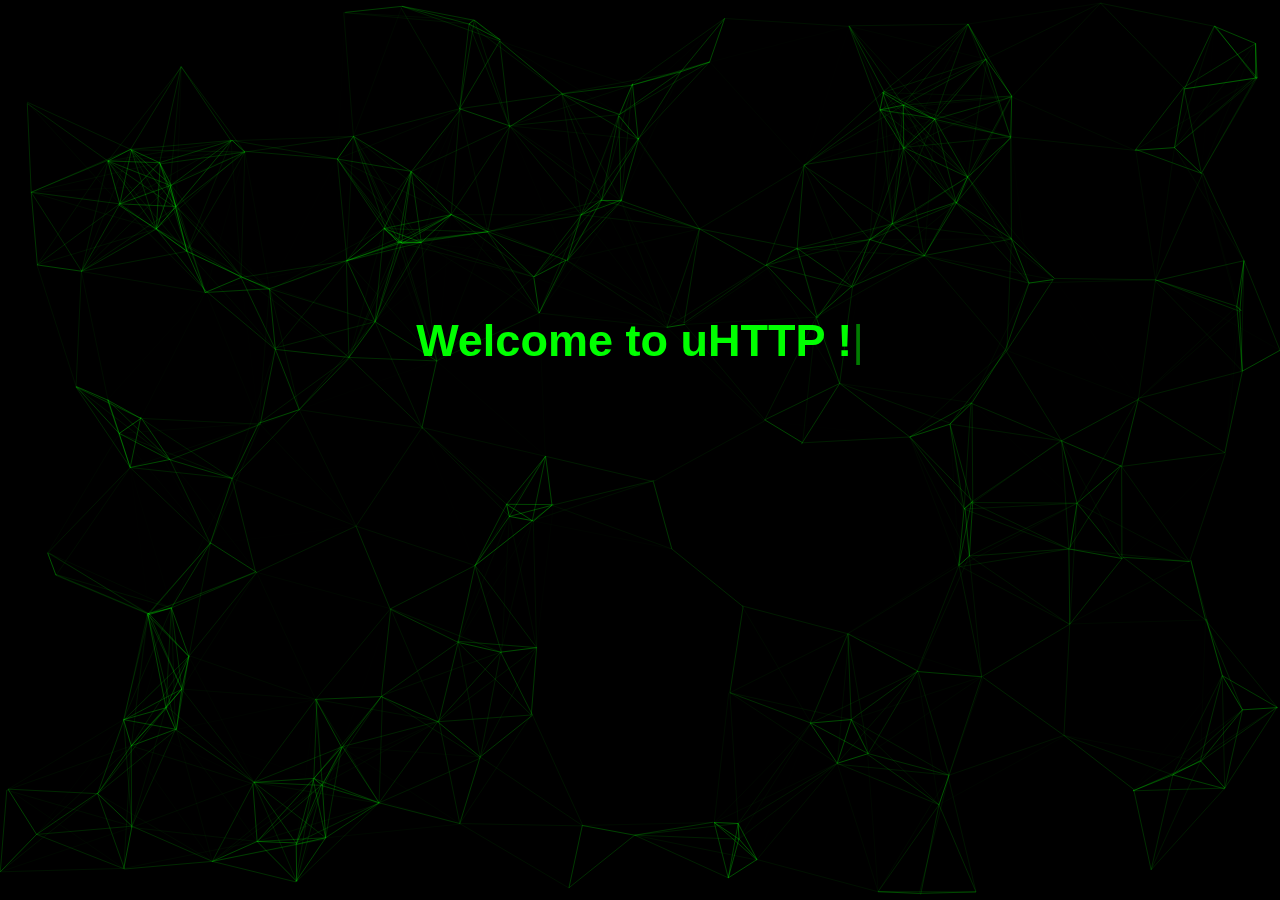
<file: htdocs/getting_started/index.html>
<!DOCTYPE html>
<html lang="en">
<head>
	<meta charset="utf-8">
	<meta http-equiv="X-UA-Compatible" content="IE=edge">
	<meta name="viewport" content="width=device-width, initial-scale=1">

	<title>Micro HTTP Server</title>

	<link href="css/bootstrap.min.css" rel="stylesheet">
	<link href="css/background.css" rel="stylesheet">
	<link href="css/style.css" rel="stylesheet">
	<link rel='shortcut icon' href='favicon.ico' type='image/x-icon'/>
	
	<script src="js/jquery.min.js"></script>
	<script src="js/bootstrap.min.js"></script>
	<script src="js/type-it.js"></script>
</head>
<body>
	<audio loop autoplay="true" src="media/darkstar.ogg"></audio>
	<div id="particles-js"></div>
	<script src="js/particles.min.js"></script>
	<script src="js/background.js"></script>

	<div class="container">
		<span class="type-it" style="color:#00ff00;"></span>
	</div>

	<script>
		$('.type-it').typeIt({
			strings: [
                            "<strong>Welcome to uHTTP !</strong>",
                            "A simple multiprocess http server in C",
                            "• High Speed",
                            "• Lightweight",
                            "• Low Resource",
                            "• Self Scaling",
                            "Created by <a href='http://www.github.com/rvcgeeks'>rvcgeeks</a>",
                             "Get to know <a href='about.html'>more about</a>."
                        ]
		});
	</script>
	
</body>
</html>
</file>
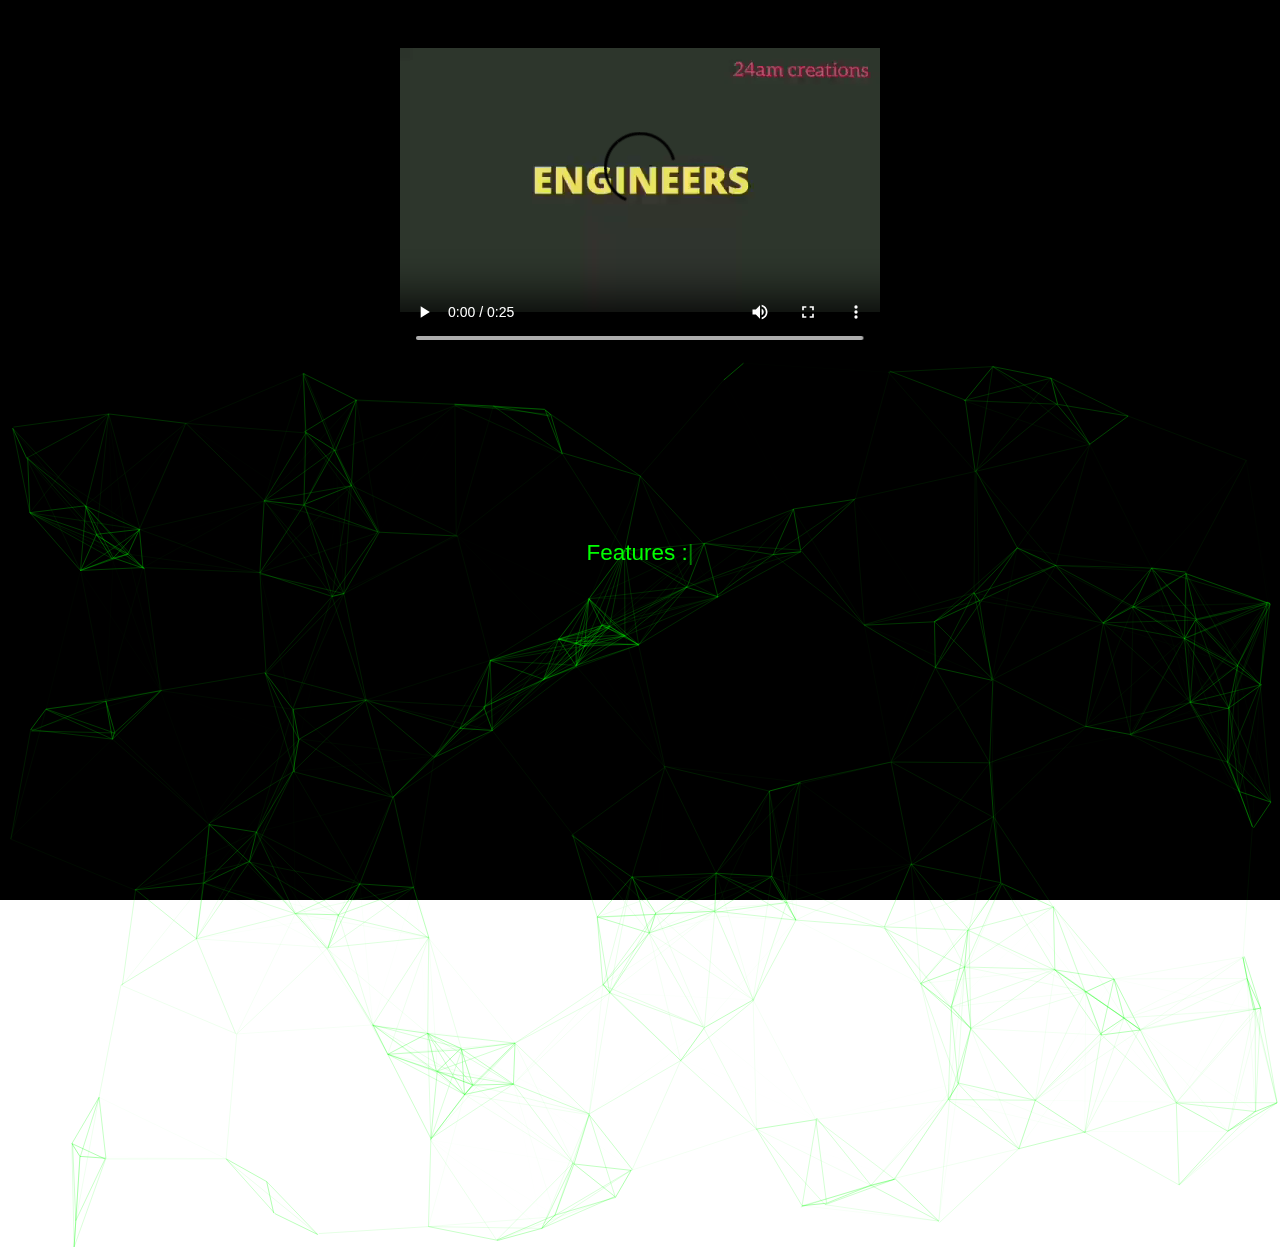
<file: htdocs/getting_started/about.html>
<!DOCTYPE html>
<html lang="en">
<head>
	<meta charset="utf-8">
	<meta http-equiv="X-UA-Compatible" content="IE=edge">
	<meta name="viewport" content="width=device-width, initial-scale=1">

	<title>About uHTTP Server</title>

	<link href="css/bootstrap.min.css" rel="stylesheet">
	<link href="css/background.css" rel="stylesheet">
	<link href="css/style2.css" rel="stylesheet">
	<link rel='shortcut icon' href='favicon.ico' type='image/x-icon'/>
	
	<script src="js/bootstrap.min.js"></script>
	<script src="js/jquery.min.js"></script>
	<script src="js/type-it.js"></script>
</head>
<body>
	<div id="particles-js">
		<video align=center width=480 height=360 controls autoplay loop>
			<source src=media/sample.mp4 type=video/mp4>
		</video>
	</div>
	<script src="js/particles.min.js"></script>
	<script src="js/background.js"></script>
	
	<div class="container">
		<span class="type-it" style="color:#00ff00;"></span>
	</div>
	
	<script>
		$('.type-it').typeIt({
			strings: [
                    "Features :",
                    "• Basic MIME mapping",
                    "• Basic directory listing",
                    "• Low resource usage",
                    "• <a href='http://kernel.org/doc/man-pages/online/pages/man2/sendfile.2.html'>sendfile(2)</a>",
                    "• Support Accept-Ranges: bytes (for in browser MP4 playing)",
                    "• Automatically forks for self scalability",
                    "<strong>uhttp [port]</strong> opens a server with root 'htdocs' directory, port default to 8000 if not given",
                    "<a href='index.html'>home</a>"
		]
		});
	</script>
	
</body>
</html>
</file>
<file: htdocs/getting_started/css/style.css>
.container
{
	text-align: center;
	font-size: 6em;
	width: 18em;
	height: 6em;
	position: absolute;
    top:0;
    bottom: 0;
    left: 0;
    right: 0;

    margin: auto;
}

audio {
    display:none;
}
</file>
<file: htdocs/getting_started/css/style2.css>
.container
{
	text-align: center;
	font-size: 3em;
	width: 36em;
	height: 12em;
	position: absolute;
    top:50%;
    bottom: 0;
    left: 0;
    right: 0;

    margin: auto;
}

video {
    display: block;
    margin: 0 auto;
    z-index: 10;
}
</file>
<file: htdocs/getting_started/css/background.css>
/* ---- reset ---- */

body {
    margin: 0;
    font: normal 75% Arial, Helvetica, sans-serif;
}
canvas {
    display: block;
    vertical-align: bottom;
}
/* ---- particles.js container ---- */

#particles-js {
    position: absolute;
    width: 100%;
    height: 100%;
    background-color: #000000;
    background-image: url("");
    background-repeat: no-repeat;
    background-size: cover;
    background-position: 50% 50%;
}
</file>
